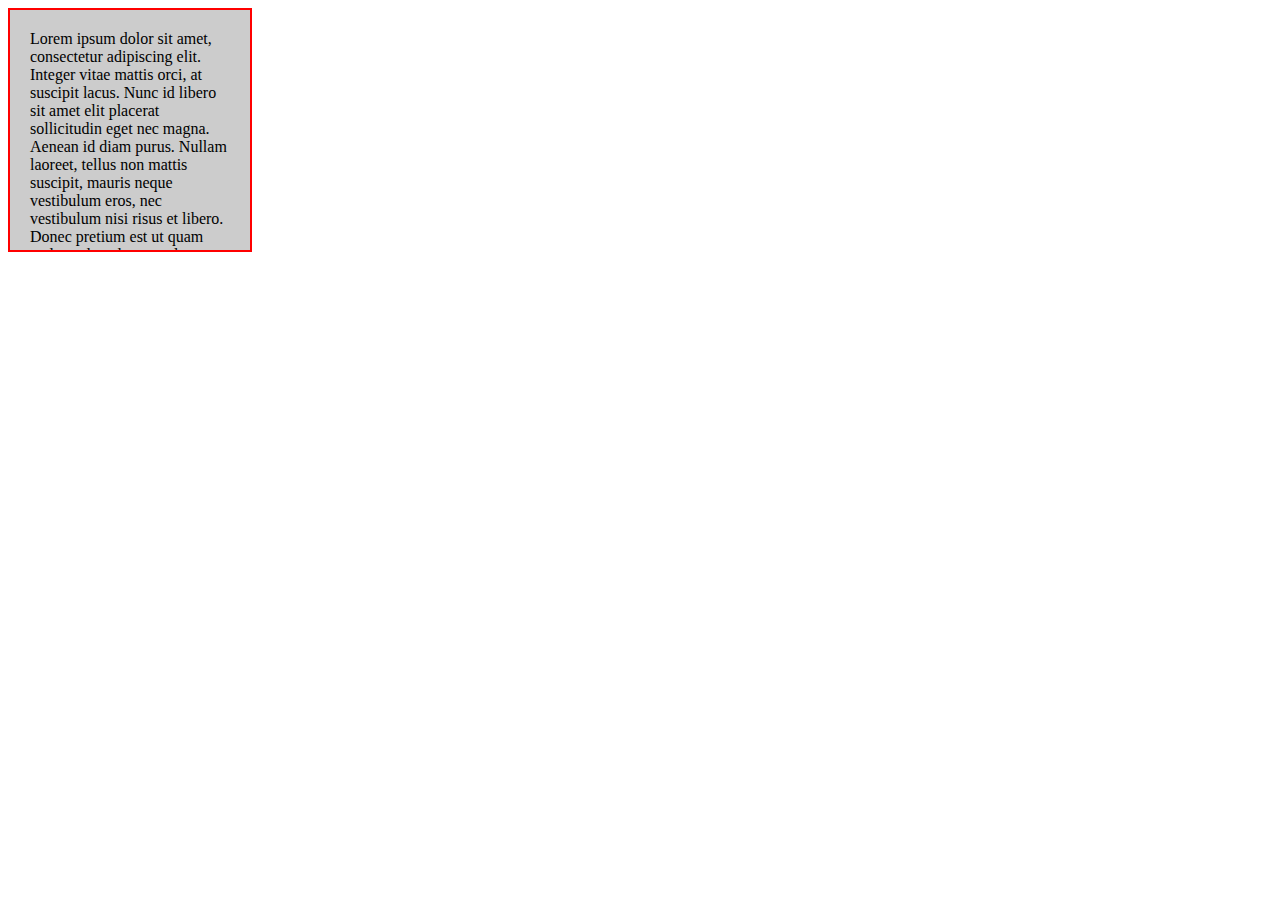
<file: Javascript/Index.html>
<!DOCTYPE html>
<html lang="en">
<head>
    <meta charset="UTF-8">
    <meta http-equiv="X-UA-Compatible" content="IE=edge">
    <meta name="viewport" content="width=device-width, initial-scale=1.0">
    <link rel="stylesheet" href="style.css" />
    <title>Javva the Baby</title>  
</head>
<body>
    <div class="texto">
        Lorem ipsum dolor sit amet, consectetur adipiscing elit. Integer vitae mattis orci, at suscipit lacus. Nunc id libero sit amet elit placerat sollicitudin eget nec magna. Aenean id diam purus. Nullam laoreet, tellus non mattis suscipit, mauris neque vestibulum eros, nec vestibulum nisi risus et libero. Donec pretium est ut quam malesuada volutpat vulputate sed velit. Nam gravida odio non tincidunt lacinia. In convallis egestas lorem eu dignissim. Maecenas pharetra purus id dolor ornare hendrerit. 
    </div>

    <script src="script.js"></script> 
</body>

</html>
</file>
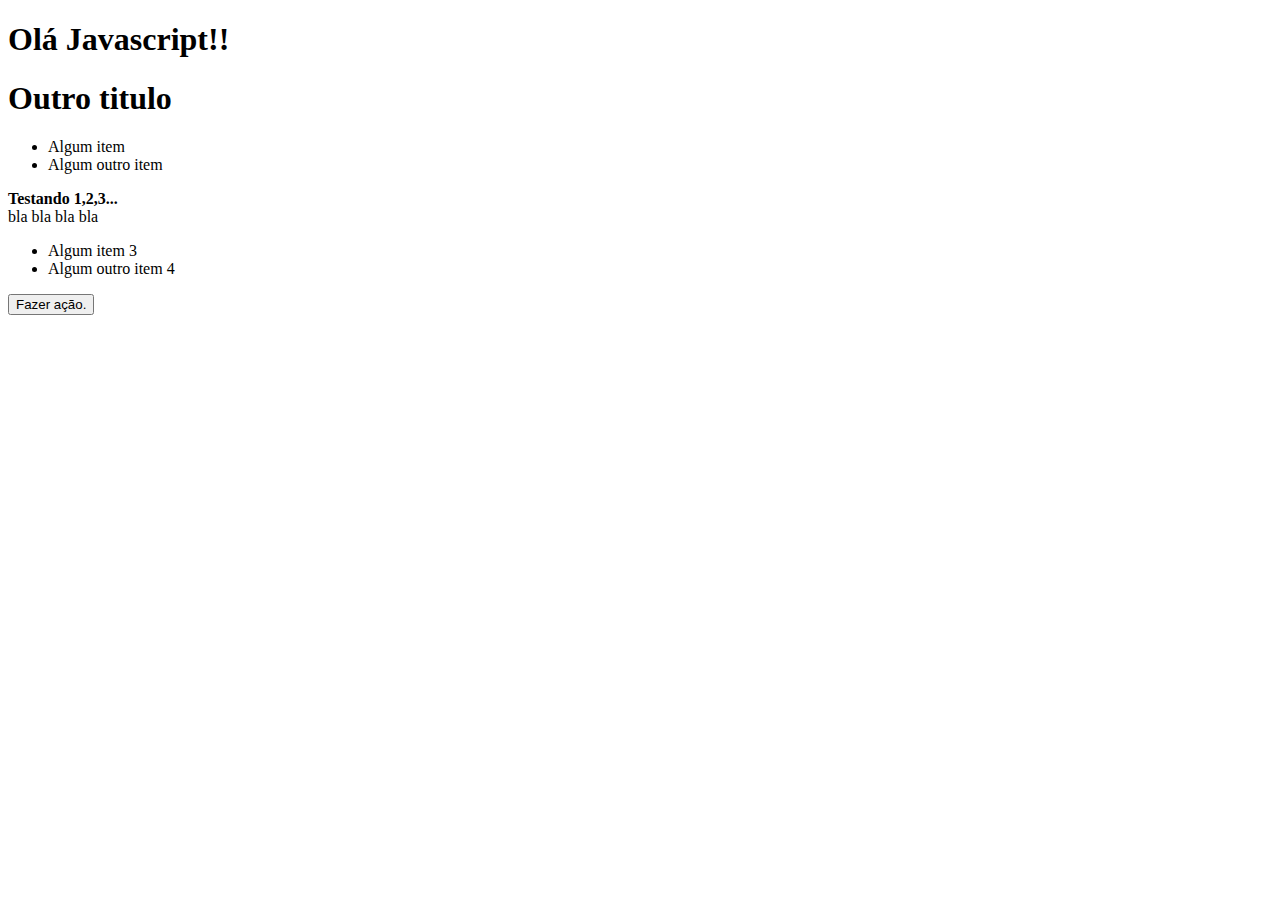
<file: Testes passados/Index.html>
<!DOCTYPE html>
<html lang="en">
<head>
    <meta charset="UTF-8">
    <meta http-equiv="X-UA-Compatible" content="IE=edge">
    <meta name="viewport" content="width=device-width, initial-scale=1.0">
    <title>Javva the Baby</title>  
</head>
<body>
    <h1>Olá Javascript!!</h1>
    <h1>Outro titulo</h1>

    <div id="teste">
        <ul>
            <li>Algum item</li>
            <li>Algum outro item</li>
        </ul>
        <strong>Testando 1,2,3...</strong>
    </div>

    <div id="teste2">
        bla bla bla bla
        <ul>
            <li>Algum item 3</li>
            <li>Algum outro item 4</li>
        </ul>
    </div>

    <button class="botao azul" onclick="clicou()">Fazer ação.</button> 

    <script src="script.js"></script> 
</body>

</html>
</file>
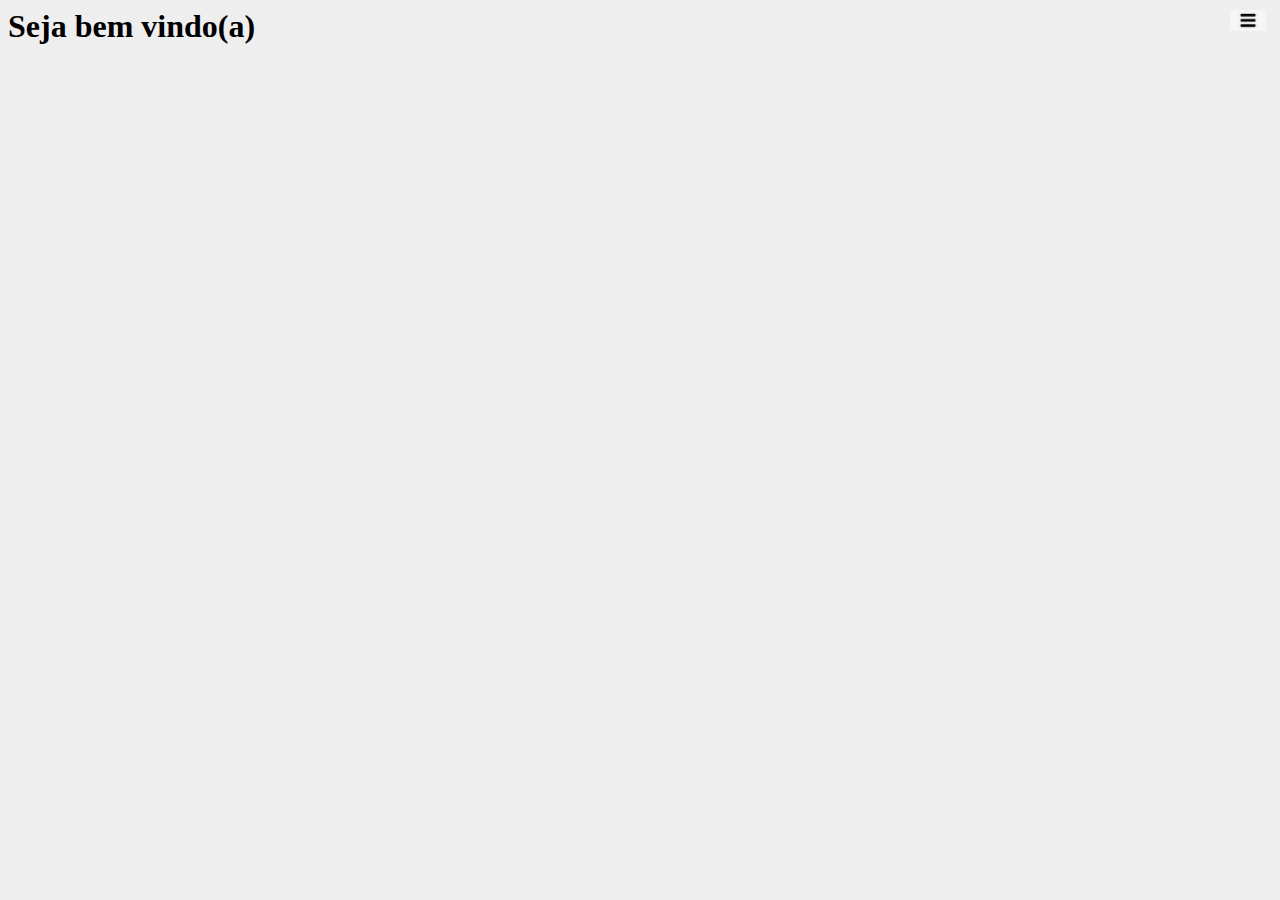
<file: Projetos/Menu basico para uma Home/index.html>
<html>
<head>
    <title>Menu de navegação</title>
    <style>
    body {
        background:#EEE;
    }
    aside {
        position:fixed;
        top:0;
        right:0;
        z-index:999;
        display:flex;
    }
    #menu-opener {
        width:40px;
        height:40px;
        cursor:pointer;
        margin-top:10px;
        margin-right:10px;
    }
    #menu-area {
        width:0px;
        height:100vh;
        background:#ccc;
        overflow-x:hidden;
        overflow-y:auto;
        transition: all ease .5s;
    }
    #menu-area ul, #menu-area li {
        padding:0;
        list-style:none;
    }
    #menu-area li {
        display:block;
        padding:10px;
        color:#555;
        cursor:pointer;
    }
    #menu-area li:hover {
        background:#DDD;
    }
    .menu-opened {
        width: 200px !important;
    }
    </style>
    </head>
<body>
<h1 id="titulo">Seja bem vindo(a)</h1>
<aside>
    <div id="menu-opener" onclick="menuToggle()">
        <img src="menu.png" width="36">
    </div>
    <div id="menu-area">
        <ul>
            <li>Home</li>
            <li>Sobre</li>
            <li>Contato</li>
        </ul>
    </div>
</aside>
<script src="script.js"></script>
</body>
</html>
</file>
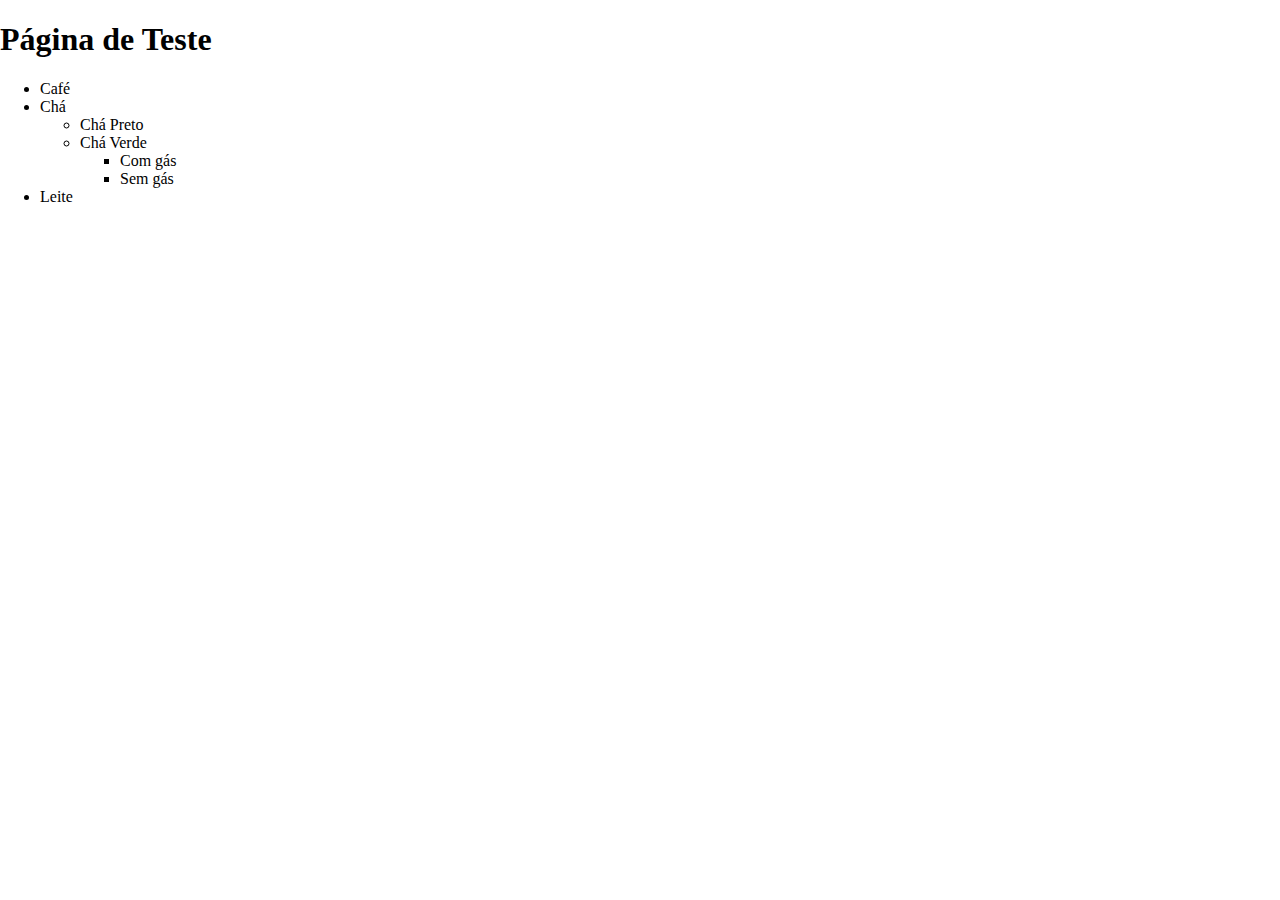
<file: Testes passados/teste copy 3 .html>
<!DOCTYPE html>
<html>
    <head>
        <meta charset="UTF-8" /> 
        <title>Baby's First Html ANÁLISE</title> 
        <link rel="stylesheet" href="estilo.css" />
        <link href="https://fonts.googleapis.com/css2?family=Ms+Madi&family=Roboto:ital,wght@0,300;1,900&display=swap" rel="stylesheet">

    </head>
    <body>
        <h1>Página de Teste</h1>

        <ul>
            <li>Café</li>
            <li>
                Chá
                <ul>
                    <li>Chá Preto</li>
                    <li>Chá Verde
                        <ul>
                            <li>Com gás</li>
                            <li>Sem gás</li>
                        </ul>
                    </li>
                </ul>
            </li> 
            <li>Leite</li>
        </ul>

    </body>
</html>
</file>
<file: Javascript/style.css>
.texto{
    width: 200px;
    height: 200px;
    overflow: auto;
    background-color: #CCC;
    padding: 20px;
    border: 2px solid #f00;
}
</file>
<file: Testes passados/estilo.css>
* {
    box-sizing: border-box;
}
body {
    margin: 0px
}
.link{
    color: #0f0;
    font-size: 30;
}
.link:hover{
    color: #f00;
}
.link:visited {
    color: pink;
}
</file>
